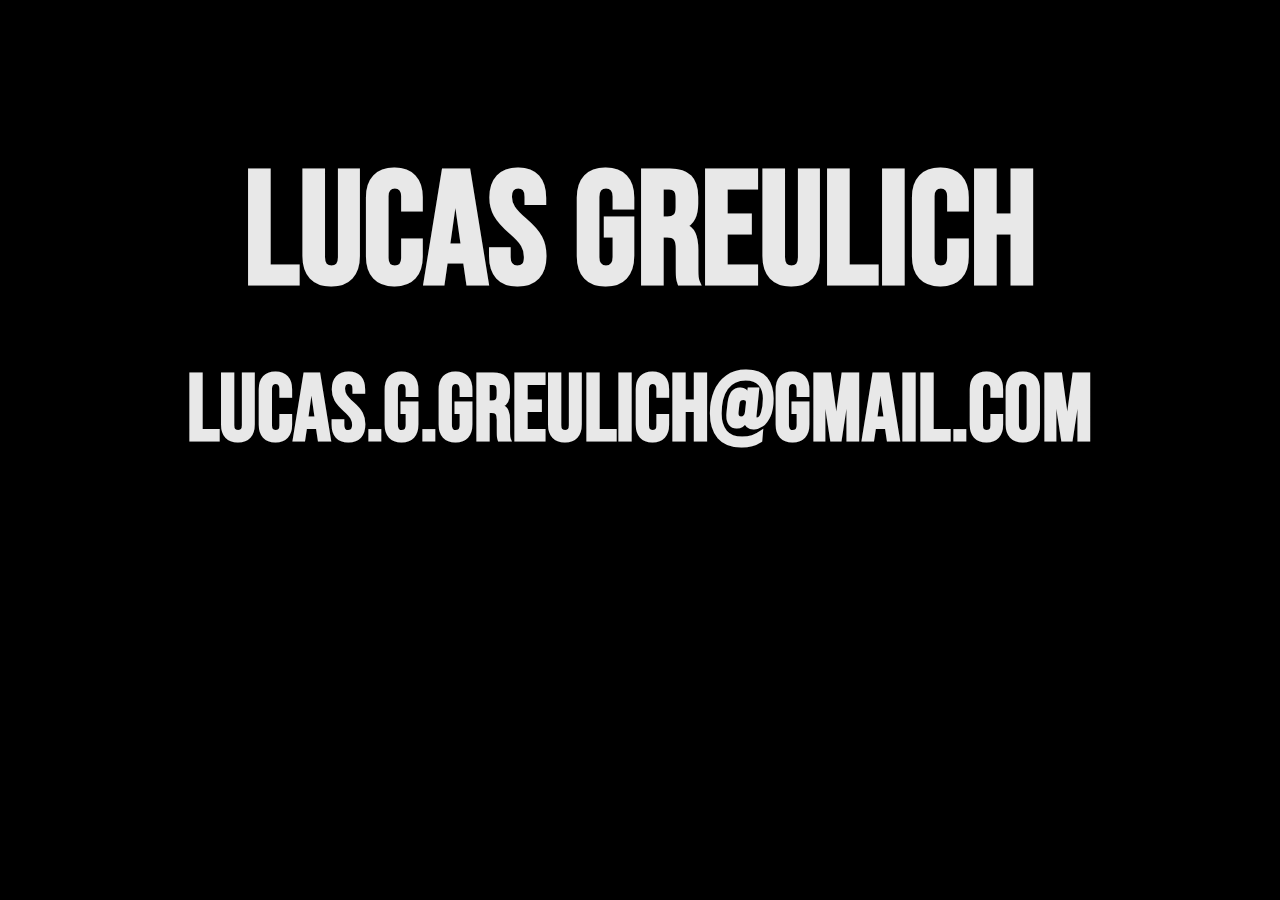
<file: index.html>
<!DOCTYPE html>
<html lang="en">
<head>
    <meta charset="UTF-8">
    <meta name="viewport" content="width=device-width, initial-scale=1.0">
    <link rel="stylesheet" href="style.css">
    <link rel="preconnect" href="https://fonts.googleapis.com">
<link rel="preconnect" href="https://fonts.gstatic.com" crossorigin>
<link href="https://fonts.googleapis.com/css2?family=Bebas+Neue&display=swap" rel="stylesheet">
    <title>Lucas Greulich</title>
</head>
<body>
    <main>
        <section id="name_box">
            <h1 id="name"  onmouseover="mouseOver(this)" onmouseout="mouseOut(this)"><a href="fullpage.html">Lucas Greulich</a></h1>
            <h3 onmouseover= "mouseOver(this)" onmouseout="mouseOut(this)"><a href="mailto:lucas.g.greulich@gmail.com">Lucas.g.greulich@gmail.com</a></h3>
        </section>
    </main>
    <script src="script.js"></script>
</body>
</html>
</file>
<file: style.css>
body{
    background-color: black;
    color: #e8e8e8;
    font-family: 'Bebas Neue', sans-serif;
}

#name_box{
    display: flex;
    justify-content: center;
    align-items: center;
    flex-direction: column;
    font-size: 5rem;
    margin-top: 10%;
    margin-bottom: auto;
    cursor: pointer;
    color: #e8e8e8;
}
#name_box h1{
    margin: 1%;
}
#name_box h3{
    margin: 1%;
}
a{
    text-decoration: none;
    color: inherit;
}
</file>
